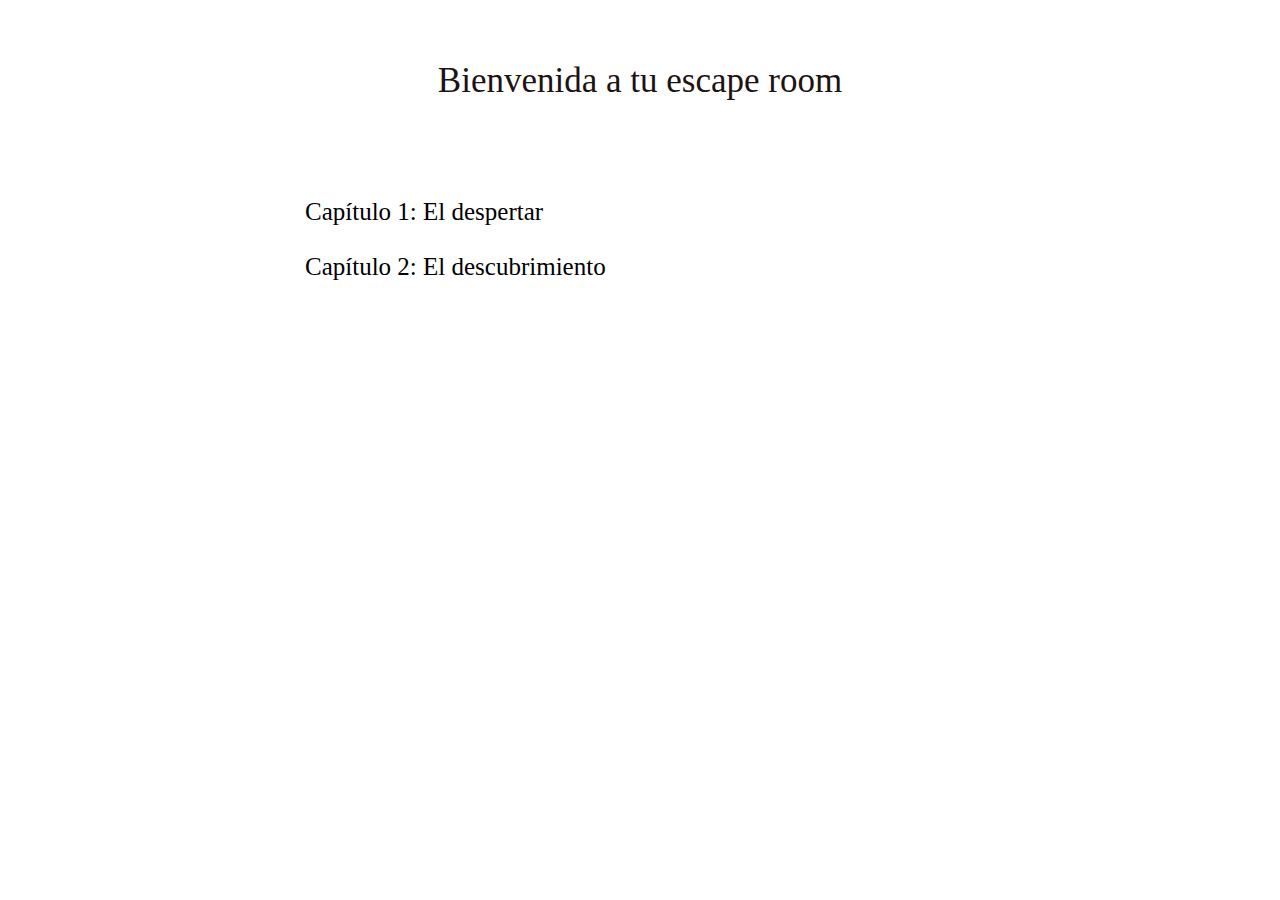
<file: index.html>
<!DOCTYPE html>
<html lang="es-ES">
  <head>
	<meta name="generator" content="Hugo 0.120.4">
    <meta charset="utf-8">
    <meta name="HandheldFriendly" content="True">
    <meta name="MobileOptimized" content="320">
    <meta name="viewport" content="width=device-width, initial-scale=1.0">
    <meta name="referrer" content="no-referrer">
    <meta name="description" content="">

    
      <link href="https://fonts.googleapis.com/css?family=Open+Sans:400|Old+Standard+TT:400&display=swap" rel="stylesheet" media="print" type="text/css" onload="this.media='all'">
    

    <title>
      
      
         Bienvenida a tu escape room 
      
    </title>
    <link rel="canonical" href="https://javiergg04/javiergg04.github.io/">

    <style>
  * {
    border:0;
    font:inherit;
    font-size:100%;
    vertical-align:baseline;
    margin:0;
    padding:0;
    color: black;
    text-decoration-skip: ink;
  }

  body {
    font-family:'Open Sans', 'Myriad Pro', Myriad, sans-serif;
    font-size:17px;
    line-height:160%;
    color:#1d1313;
    max-width:700px;
    margin:auto;
  }

  p {
    margin: 20px 0;
  }

  a img {
    border:none;
  }

  img {
    margin: 10px auto 10px auto;
    max-width: 100%;
    display: block;
  }

  .left-justify { float: left; }
  .right-justify { float:right; }

  pre, code {
    font: 12px Consolas, "Liberation Mono", Menlo, Courier, monospace;
    background-color: #f7f7f7;
  }

  code {
    font-size: 12px;
    padding: 4px;
  }

  pre {
    margin-top: 0;
    margin-bottom: 16px;
    word-wrap: normal;
    padding: 16px;
    overflow: auto;
    font-size: 85%;
    line-height: 1.45;
  }

  pre>code {
    padding: 0;
    margin: 0;
    font-size: 100%;
    word-break: normal;
    white-space: pre;
    background: transparent;
    border: 0;
  }

  pre code {
    display: inline;
    padding: 0;
    margin: 0;
    overflow: visible;
    line-height: inherit;
    word-wrap: normal;
    background-color: transparent;
    border: 0;
  }

  pre code::before,
  pre code::after {
    content: normal;
  }

  em,q,em,dfn {
    font-style:italic;
  }

  .sans,html .gist .gist-file .gist-meta {
    font-family:"Open Sans","Myriad Pro",Myriad,sans-serif;
  }

  .mono,pre,code,tt,p code,li code {
    font-family:Menlo,Monaco,"Andale Mono","lucida console","Courier New",monospace;
  }

  .heading,.serif,h1,h2,h3 {
    font-family:"Old Standard TT",serif;
  }

  strong {
    font-weight:600;
  }

  q:before {
    content:"\201C";
  }

  q:after {
    content:"\201D";
  }

  del,s {
    text-decoration:line-through;
  }

  blockquote {
    font-family:"Old Standard TT",serif;
    text-align:center;
    padding:50px;
  }

  blockquote p {
    display:inline-block;
    font-style:italic;
  }

  blockquote:before,blockquote:after {
    font-family:"Old Standard TT",serif;
    content:'\201C';
    font-size:35px;
    color:#403c3b;
  }

  blockquote:after {
    content:'\201D';
  }

  hr {
    width:40%;
    height: 1px;
    background:#403c3b;
    margin: 25px auto;
  }

  h1 {
    font-size:35px;
  }

  h2 {
    font-size:28px;
  }

  h3 {
    font-size:22px;
    margin-top:18px;
  }

  h1 a,h2 a,h3 a {
    text-decoration:none;
  }

  h1,h2 {
    margin-top:28px;
  }

  #sub-header, .date {
    color:#403c3b;
    font-size:13px;
  }

  #sub-header {
    margin: 0 4px;
  }

  #nav h1 a {
    font-size:35px;
    color:#1d1313;
    line-height:120%;
  }

  .posts_listing a,#nav a {
    text-decoration: none;
  }

  li {
    margin-left: 20px;
  }

  ul li {
    margin-left: 5px;
  }

  ul li {
    list-style-type: none;
  }
  ul li:before {
    content:"\00BB \0020";
  }

  #nav ul li:before, .posts_listing li:before {
    content:'';
    margin-right:0;
  }

  #content {
    text-align:left;
    width:100%;
    font-size:15px;
    padding:60px 0 80px;
  }

  #content h1,#content h2 {
    margin-bottom:5px;
  }

  #content h2 {
    font-size:25px;
  }

  #content .entry-content {
    margin-top:15px;
  }

  #content .date {
    margin-left:3px;
  }

  #content h1 {
    font-size:30px;
  }

  .highlight {
    margin: 10px 0;
  }

  .posts_listing {
    margin:0 0 50px;
  }

  .posts_listing li {
    margin:0 0 25px 15px;
  }

  .posts_listing li a:hover,#nav a:hover {
    text-decoration: underline;
  }

  #nav {
    text-align:center;
    position:static;
    margin-top:60px;
  }

  #nav ul {
    display: table;
    margin: 8px auto 0 auto;
  }

  #nav li {
    list-style-type:none;
    display:table-cell;
    font-size:15px;
    padding: 0 20px;
  }

  #links {
    display: flex;
    justify-content: space-between;
    margin: 50px 0 0 0;
  }

  #links :nth-child(1) {
    margin-right:0.5em;;
  }

  #links :nth-child(2) {
    margin-left:0.5em;;
  }

  #not-found {
    text-align: center;
  }

  #not-found a {
    font-family:"Old Standard TT",serif;
    font-size: 200px;
    text-decoration: none;
    display: inline-block;
    padding-top: 225px;
  }

  @media (max-width: 750px) {
    body {
      padding-left:20px;
      padding-right:20px;
    }

    #nav h1 a {
      font-size:28px;
    }

    #nav li {
      font-size:13px;
      padding: 0 15px;
    }

    #content {
      margin-top:0;
      padding-top:50px;
      font-size:14px;
    }

    #content h1 {
      font-size:25px;
    }

    #content h2 {
      font-size:22px;
    }

    .posts_listing li div {
      font-size:12px;
    }
  }

  @media (max-width: 400px) {
    body {
      padding-left:20px;
      padding-right:20px;
    }

    #nav h1 a {
      font-size:22px;
    }

    #nav li {
      font-size:12px;
      padding: 0 10px;
    }

    #content {
      margin-top:0;
      padding-top:20px;
      font-size:12px;
    }

    #content h1 {
      font-size:20px;
    }

    #content h2 {
      font-size:18px;
    }

    .posts_listing li div{
      font-size:12px;
    }
  }

  @media (prefers-color-scheme: dark) {
    *, #nav h1 a {
      color: #FDFDFD;
    }

    body {
      background: #121212;
    }

    pre, code {
      background-color: #262626;
    }

    #sub-header, .date {
      color: #BABABA;
    }

    hr {
      background: #EBEBEB;
    }
  }
</style>


    <link rel="alternate" type="application/rss+xml" href="https://javiergg04/javiergg04.github.io/index.xml" title="Bienvenida a tu escape room" />
    </head>

  <body>
    <section id=nav>
      <h1><a href="https://javiergg04/javiergg04.github.io/">Bienvenida a tu escape room</a></h1>
      <ul>
        
      </ul>
    </section>


<section id=content>
  <ul class=posts_listing>
    
      <li>
        <h2><a href="https://javiergg04/javiergg04.github.io/capitulo-01/">Capítulo 1: El despertar</a></h2>
        <div class=date>
          
        </div>
      </li>
    
      <li>
        <h2><a href="https://javiergg04/javiergg04.github.io/capitulo-02/">Capítulo 2: El descubrimiento</a></h2>
        <div class=date>
          
        </div>
      </li>
    
  </ul>
</section>

  
</body>
</html>
</file>
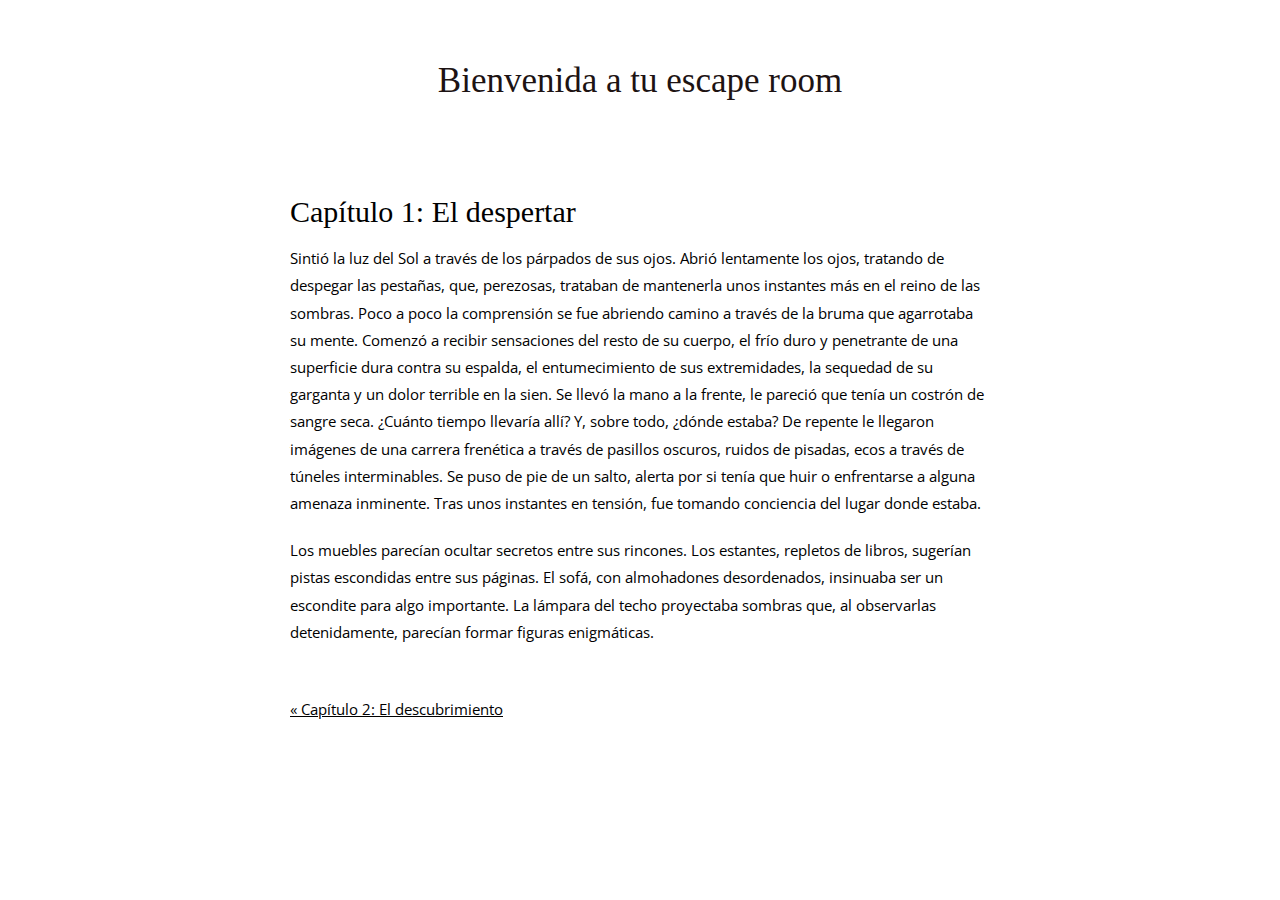
<file: capitulo-01/index.html>
<!DOCTYPE html>
<html lang="es-ES">
  <head>
    <meta charset="utf-8">
    <meta name="HandheldFriendly" content="True">
    <meta name="MobileOptimized" content="320">
    <meta name="viewport" content="width=device-width, initial-scale=1.0">
    <meta name="referrer" content="no-referrer">
    <meta name="description" content="">

    
      <link href="https://fonts.googleapis.com/css?family=Open+Sans:400|Old+Standard+TT:400&display=swap" rel="stylesheet" media="print" type="text/css" onload="this.media='all'">
    

    <title>
      
      
         Capítulo 1: El despertar 
      
    </title>
    <link rel="canonical" href="https://javiergg04/javiergg04.github.io/capitulo-01/">

    <style>
  * {
    border:0;
    font:inherit;
    font-size:100%;
    vertical-align:baseline;
    margin:0;
    padding:0;
    color: black;
    text-decoration-skip: ink;
  }

  body {
    font-family:'Open Sans', 'Myriad Pro', Myriad, sans-serif;
    font-size:17px;
    line-height:160%;
    color:#1d1313;
    max-width:700px;
    margin:auto;
  }

  p {
    margin: 20px 0;
  }

  a img {
    border:none;
  }

  img {
    margin: 10px auto 10px auto;
    max-width: 100%;
    display: block;
  }

  .left-justify { float: left; }
  .right-justify { float:right; }

  pre, code {
    font: 12px Consolas, "Liberation Mono", Menlo, Courier, monospace;
    background-color: #f7f7f7;
  }

  code {
    font-size: 12px;
    padding: 4px;
  }

  pre {
    margin-top: 0;
    margin-bottom: 16px;
    word-wrap: normal;
    padding: 16px;
    overflow: auto;
    font-size: 85%;
    line-height: 1.45;
  }

  pre>code {
    padding: 0;
    margin: 0;
    font-size: 100%;
    word-break: normal;
    white-space: pre;
    background: transparent;
    border: 0;
  }

  pre code {
    display: inline;
    padding: 0;
    margin: 0;
    overflow: visible;
    line-height: inherit;
    word-wrap: normal;
    background-color: transparent;
    border: 0;
  }

  pre code::before,
  pre code::after {
    content: normal;
  }

  em,q,em,dfn {
    font-style:italic;
  }

  .sans,html .gist .gist-file .gist-meta {
    font-family:"Open Sans","Myriad Pro",Myriad,sans-serif;
  }

  .mono,pre,code,tt,p code,li code {
    font-family:Menlo,Monaco,"Andale Mono","lucida console","Courier New",monospace;
  }

  .heading,.serif,h1,h2,h3 {
    font-family:"Old Standard TT",serif;
  }

  strong {
    font-weight:600;
  }

  q:before {
    content:"\201C";
  }

  q:after {
    content:"\201D";
  }

  del,s {
    text-decoration:line-through;
  }

  blockquote {
    font-family:"Old Standard TT",serif;
    text-align:center;
    padding:50px;
  }

  blockquote p {
    display:inline-block;
    font-style:italic;
  }

  blockquote:before,blockquote:after {
    font-family:"Old Standard TT",serif;
    content:'\201C';
    font-size:35px;
    color:#403c3b;
  }

  blockquote:after {
    content:'\201D';
  }

  hr {
    width:40%;
    height: 1px;
    background:#403c3b;
    margin: 25px auto;
  }

  h1 {
    font-size:35px;
  }

  h2 {
    font-size:28px;
  }

  h3 {
    font-size:22px;
    margin-top:18px;
  }

  h1 a,h2 a,h3 a {
    text-decoration:none;
  }

  h1,h2 {
    margin-top:28px;
  }

  #sub-header, .date {
    color:#403c3b;
    font-size:13px;
  }

  #sub-header {
    margin: 0 4px;
  }

  #nav h1 a {
    font-size:35px;
    color:#1d1313;
    line-height:120%;
  }

  .posts_listing a,#nav a {
    text-decoration: none;
  }

  li {
    margin-left: 20px;
  }

  ul li {
    margin-left: 5px;
  }

  ul li {
    list-style-type: none;
  }
  ul li:before {
    content:"\00BB \0020";
  }

  #nav ul li:before, .posts_listing li:before {
    content:'';
    margin-right:0;
  }

  #content {
    text-align:left;
    width:100%;
    font-size:15px;
    padding:60px 0 80px;
  }

  #content h1,#content h2 {
    margin-bottom:5px;
  }

  #content h2 {
    font-size:25px;
  }

  #content .entry-content {
    margin-top:15px;
  }

  #content .date {
    margin-left:3px;
  }

  #content h1 {
    font-size:30px;
  }

  .highlight {
    margin: 10px 0;
  }

  .posts_listing {
    margin:0 0 50px;
  }

  .posts_listing li {
    margin:0 0 25px 15px;
  }

  .posts_listing li a:hover,#nav a:hover {
    text-decoration: underline;
  }

  #nav {
    text-align:center;
    position:static;
    margin-top:60px;
  }

  #nav ul {
    display: table;
    margin: 8px auto 0 auto;
  }

  #nav li {
    list-style-type:none;
    display:table-cell;
    font-size:15px;
    padding: 0 20px;
  }

  #links {
    display: flex;
    justify-content: space-between;
    margin: 50px 0 0 0;
  }

  #links :nth-child(1) {
    margin-right:0.5em;;
  }

  #links :nth-child(2) {
    margin-left:0.5em;;
  }

  #not-found {
    text-align: center;
  }

  #not-found a {
    font-family:"Old Standard TT",serif;
    font-size: 200px;
    text-decoration: none;
    display: inline-block;
    padding-top: 225px;
  }

  @media (max-width: 750px) {
    body {
      padding-left:20px;
      padding-right:20px;
    }

    #nav h1 a {
      font-size:28px;
    }

    #nav li {
      font-size:13px;
      padding: 0 15px;
    }

    #content {
      margin-top:0;
      padding-top:50px;
      font-size:14px;
    }

    #content h1 {
      font-size:25px;
    }

    #content h2 {
      font-size:22px;
    }

    .posts_listing li div {
      font-size:12px;
    }
  }

  @media (max-width: 400px) {
    body {
      padding-left:20px;
      padding-right:20px;
    }

    #nav h1 a {
      font-size:22px;
    }

    #nav li {
      font-size:12px;
      padding: 0 10px;
    }

    #content {
      margin-top:0;
      padding-top:20px;
      font-size:12px;
    }

    #content h1 {
      font-size:20px;
    }

    #content h2 {
      font-size:18px;
    }

    .posts_listing li div{
      font-size:12px;
    }
  }

  @media (prefers-color-scheme: dark) {
    *, #nav h1 a {
      color: #FDFDFD;
    }

    body {
      background: #121212;
    }

    pre, code {
      background-color: #262626;
    }

    #sub-header, .date {
      color: #BABABA;
    }

    hr {
      background: #EBEBEB;
    }
  }
</style>


    </head>

  <body>
    <section id=nav>
      <h1><a href="https://javiergg04/javiergg04.github.io/">Bienvenida a tu escape room</a></h1>
      <ul>
        
      </ul>
    </section>


<section id=content>
  <h1> Capítulo 1: El despertar </h1>

  

  <div class="entry-content">
    <p>Sintió la luz del Sol a través de los párpados de sus ojos. Abrió lentamente los ojos, tratando de despegar las pestañas, que, perezosas, trataban de mantenerla unos instantes más en el reino de las sombras.  Poco a poco la comprensión se fue abriendo camino a través de la bruma que agarrotaba su mente. Comenzó a recibir sensaciones del resto de su cuerpo, el frío duro y penetrante de una superficie dura contra su espalda, el entumecimiento de sus extremidades, la sequedad de su garganta y un dolor terrible en la sien. Se llevó la mano a la frente, le pareció que tenía un costrón de sangre seca. ¿Cuánto tiempo llevaría allí? Y, sobre todo, ¿dónde estaba? De repente le llegaron imágenes de una carrera frenética a través de pasillos oscuros, ruidos de pisadas, ecos a través de túneles interminables. Se puso de pie de un salto, alerta por si tenía que huir o enfrentarse a alguna amenaza inminente. Tras unos instantes en tensión, fue tomando conciencia del lugar donde estaba.</p>
<p>Los muebles parecían ocultar secretos entre sus rincones. Los estantes, repletos de libros, sugerían pistas escondidas entre sus páginas. El sofá, con almohadones desordenados, insinuaba ser un escondite para algo importante. La lámpara del techo proyectaba sombras que, al observarlas detenidamente, parecían formar figuras enigmáticas.</p>

  </div>

  <div id=links>
    
      <a href="https://javiergg04/javiergg04.github.io/capitulo-02/">&laquo;&nbsp;Capítulo 2: El descubrimiento</a>
    
    
  </div>
</section>

  
</body>
</html>
</file>
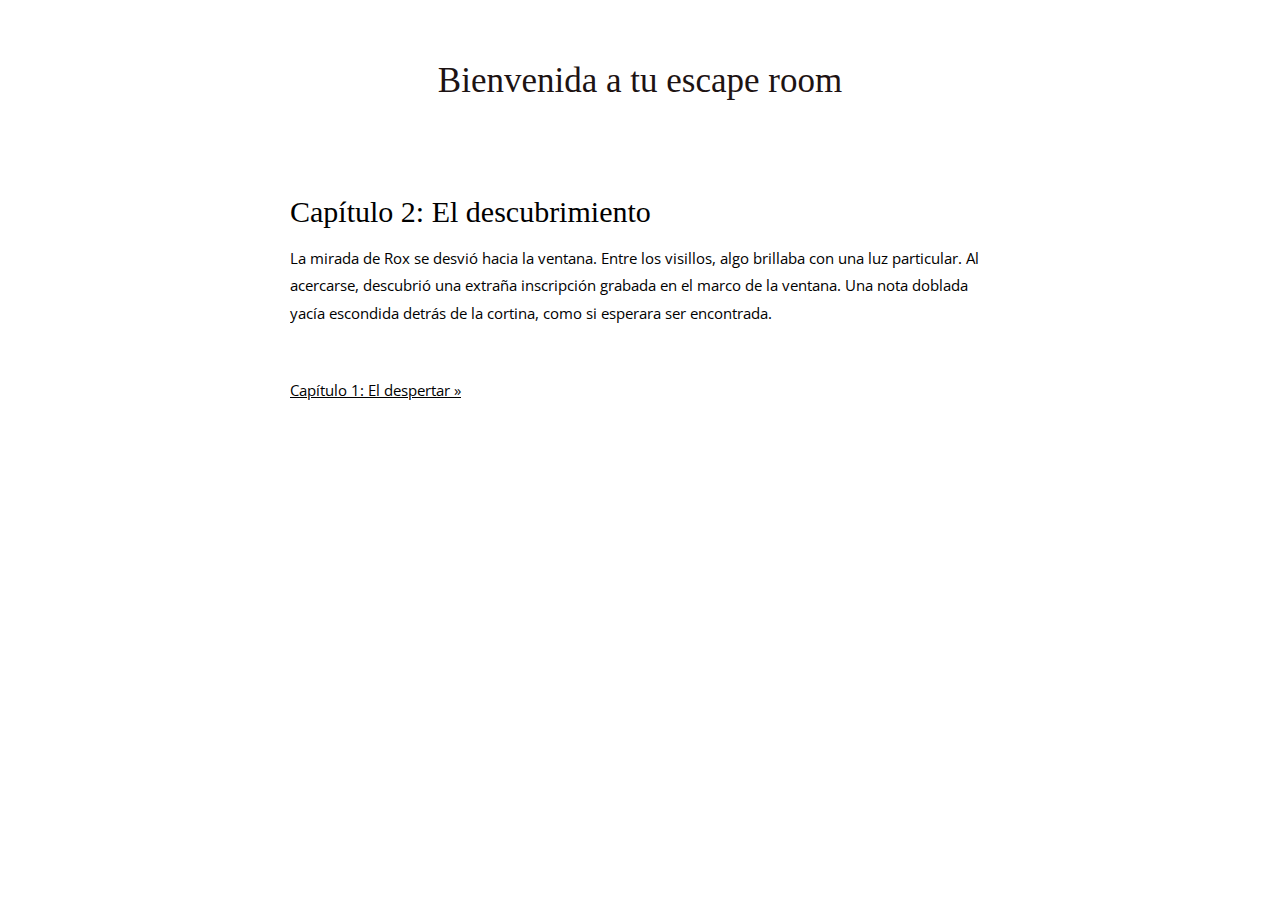
<file: capitulo-02/index.html>
<!DOCTYPE html>
<html lang="es-ES">
  <head>
    <meta charset="utf-8">
    <meta name="HandheldFriendly" content="True">
    <meta name="MobileOptimized" content="320">
    <meta name="viewport" content="width=device-width, initial-scale=1.0">
    <meta name="referrer" content="no-referrer">
    <meta name="description" content="">

    
      <link href="https://fonts.googleapis.com/css?family=Open+Sans:400|Old+Standard+TT:400&display=swap" rel="stylesheet" media="print" type="text/css" onload="this.media='all'">
    

    <title>
      
      
         Capítulo 2: El descubrimiento 
      
    </title>
    <link rel="canonical" href="https://javiergg04/javiergg04.github.io/capitulo-02/">

    <style>
  * {
    border:0;
    font:inherit;
    font-size:100%;
    vertical-align:baseline;
    margin:0;
    padding:0;
    color: black;
    text-decoration-skip: ink;
  }

  body {
    font-family:'Open Sans', 'Myriad Pro', Myriad, sans-serif;
    font-size:17px;
    line-height:160%;
    color:#1d1313;
    max-width:700px;
    margin:auto;
  }

  p {
    margin: 20px 0;
  }

  a img {
    border:none;
  }

  img {
    margin: 10px auto 10px auto;
    max-width: 100%;
    display: block;
  }

  .left-justify { float: left; }
  .right-justify { float:right; }

  pre, code {
    font: 12px Consolas, "Liberation Mono", Menlo, Courier, monospace;
    background-color: #f7f7f7;
  }

  code {
    font-size: 12px;
    padding: 4px;
  }

  pre {
    margin-top: 0;
    margin-bottom: 16px;
    word-wrap: normal;
    padding: 16px;
    overflow: auto;
    font-size: 85%;
    line-height: 1.45;
  }

  pre>code {
    padding: 0;
    margin: 0;
    font-size: 100%;
    word-break: normal;
    white-space: pre;
    background: transparent;
    border: 0;
  }

  pre code {
    display: inline;
    padding: 0;
    margin: 0;
    overflow: visible;
    line-height: inherit;
    word-wrap: normal;
    background-color: transparent;
    border: 0;
  }

  pre code::before,
  pre code::after {
    content: normal;
  }

  em,q,em,dfn {
    font-style:italic;
  }

  .sans,html .gist .gist-file .gist-meta {
    font-family:"Open Sans","Myriad Pro",Myriad,sans-serif;
  }

  .mono,pre,code,tt,p code,li code {
    font-family:Menlo,Monaco,"Andale Mono","lucida console","Courier New",monospace;
  }

  .heading,.serif,h1,h2,h3 {
    font-family:"Old Standard TT",serif;
  }

  strong {
    font-weight:600;
  }

  q:before {
    content:"\201C";
  }

  q:after {
    content:"\201D";
  }

  del,s {
    text-decoration:line-through;
  }

  blockquote {
    font-family:"Old Standard TT",serif;
    text-align:center;
    padding:50px;
  }

  blockquote p {
    display:inline-block;
    font-style:italic;
  }

  blockquote:before,blockquote:after {
    font-family:"Old Standard TT",serif;
    content:'\201C';
    font-size:35px;
    color:#403c3b;
  }

  blockquote:after {
    content:'\201D';
  }

  hr {
    width:40%;
    height: 1px;
    background:#403c3b;
    margin: 25px auto;
  }

  h1 {
    font-size:35px;
  }

  h2 {
    font-size:28px;
  }

  h3 {
    font-size:22px;
    margin-top:18px;
  }

  h1 a,h2 a,h3 a {
    text-decoration:none;
  }

  h1,h2 {
    margin-top:28px;
  }

  #sub-header, .date {
    color:#403c3b;
    font-size:13px;
  }

  #sub-header {
    margin: 0 4px;
  }

  #nav h1 a {
    font-size:35px;
    color:#1d1313;
    line-height:120%;
  }

  .posts_listing a,#nav a {
    text-decoration: none;
  }

  li {
    margin-left: 20px;
  }

  ul li {
    margin-left: 5px;
  }

  ul li {
    list-style-type: none;
  }
  ul li:before {
    content:"\00BB \0020";
  }

  #nav ul li:before, .posts_listing li:before {
    content:'';
    margin-right:0;
  }

  #content {
    text-align:left;
    width:100%;
    font-size:15px;
    padding:60px 0 80px;
  }

  #content h1,#content h2 {
    margin-bottom:5px;
  }

  #content h2 {
    font-size:25px;
  }

  #content .entry-content {
    margin-top:15px;
  }

  #content .date {
    margin-left:3px;
  }

  #content h1 {
    font-size:30px;
  }

  .highlight {
    margin: 10px 0;
  }

  .posts_listing {
    margin:0 0 50px;
  }

  .posts_listing li {
    margin:0 0 25px 15px;
  }

  .posts_listing li a:hover,#nav a:hover {
    text-decoration: underline;
  }

  #nav {
    text-align:center;
    position:static;
    margin-top:60px;
  }

  #nav ul {
    display: table;
    margin: 8px auto 0 auto;
  }

  #nav li {
    list-style-type:none;
    display:table-cell;
    font-size:15px;
    padding: 0 20px;
  }

  #links {
    display: flex;
    justify-content: space-between;
    margin: 50px 0 0 0;
  }

  #links :nth-child(1) {
    margin-right:0.5em;;
  }

  #links :nth-child(2) {
    margin-left:0.5em;;
  }

  #not-found {
    text-align: center;
  }

  #not-found a {
    font-family:"Old Standard TT",serif;
    font-size: 200px;
    text-decoration: none;
    display: inline-block;
    padding-top: 225px;
  }

  @media (max-width: 750px) {
    body {
      padding-left:20px;
      padding-right:20px;
    }

    #nav h1 a {
      font-size:28px;
    }

    #nav li {
      font-size:13px;
      padding: 0 15px;
    }

    #content {
      margin-top:0;
      padding-top:50px;
      font-size:14px;
    }

    #content h1 {
      font-size:25px;
    }

    #content h2 {
      font-size:22px;
    }

    .posts_listing li div {
      font-size:12px;
    }
  }

  @media (max-width: 400px) {
    body {
      padding-left:20px;
      padding-right:20px;
    }

    #nav h1 a {
      font-size:22px;
    }

    #nav li {
      font-size:12px;
      padding: 0 10px;
    }

    #content {
      margin-top:0;
      padding-top:20px;
      font-size:12px;
    }

    #content h1 {
      font-size:20px;
    }

    #content h2 {
      font-size:18px;
    }

    .posts_listing li div{
      font-size:12px;
    }
  }

  @media (prefers-color-scheme: dark) {
    *, #nav h1 a {
      color: #FDFDFD;
    }

    body {
      background: #121212;
    }

    pre, code {
      background-color: #262626;
    }

    #sub-header, .date {
      color: #BABABA;
    }

    hr {
      background: #EBEBEB;
    }
  }
</style>


    </head>

  <body>
    <section id=nav>
      <h1><a href="https://javiergg04/javiergg04.github.io/">Bienvenida a tu escape room</a></h1>
      <ul>
        
      </ul>
    </section>


<section id=content>
  <h1> Capítulo 2: El descubrimiento </h1>

  

  <div class="entry-content">
    <p>La mirada de Rox se desvió hacia la ventana. Entre los visillos, algo brillaba con una luz particular. Al acercarse, descubrió una extraña inscripción grabada en el marco de la ventana. Una nota doblada yacía escondida detrás de la cortina, como si esperara ser encontrada.</p>

  </div>

  <div id=links>
    
    
      <a href="https://javiergg04/javiergg04.github.io/capitulo-01/">Capítulo 1: El despertar&nbsp;&raquo;</a>
    
  </div>
</section>

  
</body>
</html>
</file>
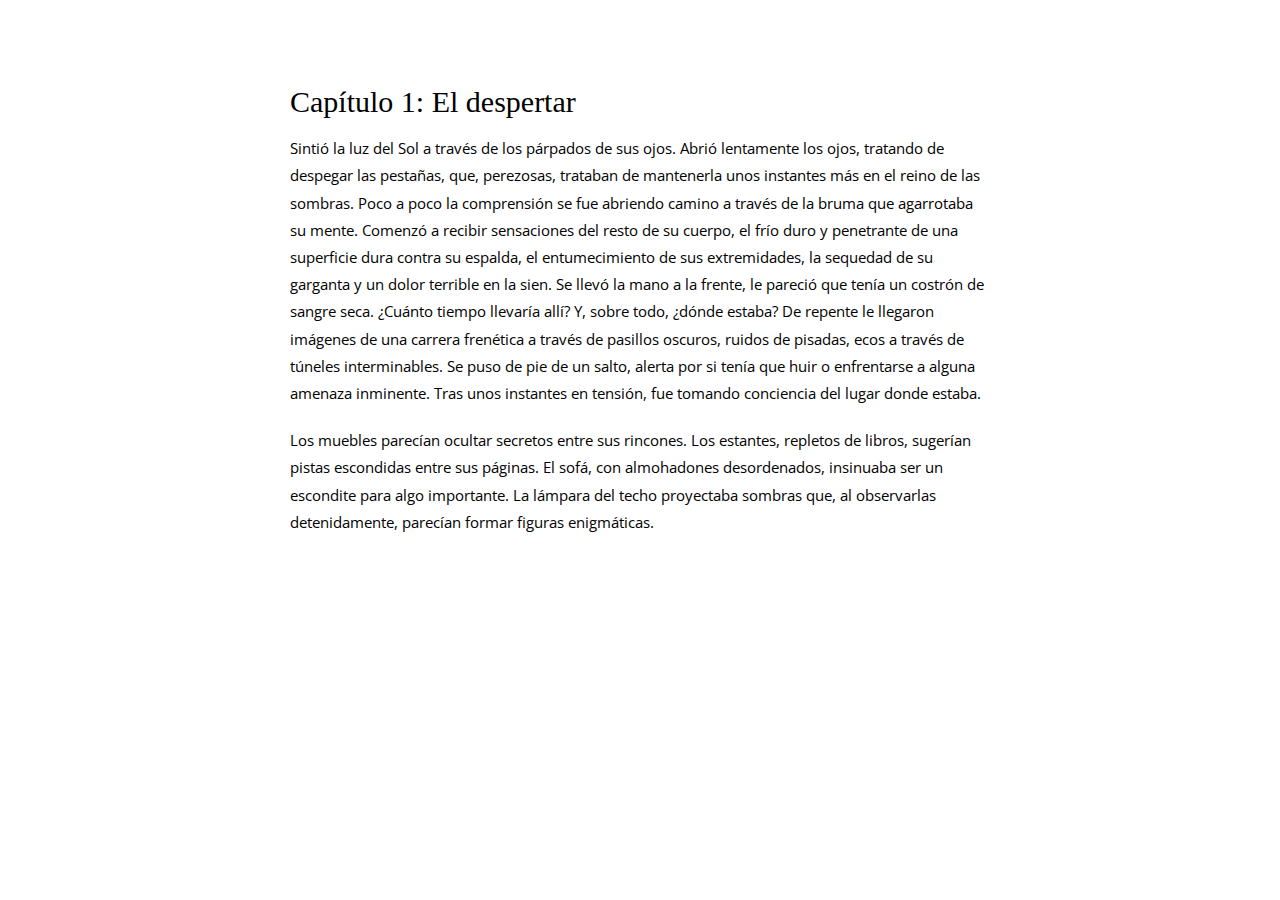
<file: capitulo01.html>
<!DOCTYPE html>
<html lang="es-ES">
  <head>
    <meta charset="utf-8">
    <meta name="HandheldFriendly" content="True">
    <meta name="MobileOptimized" content="320">
    <meta name="viewport" content="width=device-width, initial-scale=1.0">
    <meta name="referrer" content="no-referrer">
    <meta name="description" content="">

    
      <link href="https://fonts.googleapis.com/css?family=Open+Sans:400|Old+Standard+TT:400&display=swap" rel="stylesheet" media="print" type="text/css" onload="this.media='all'">
    

    <title>
      
      
         Capítulo 1: El despertar 
      
    </title>
    <link rel="canonical" href="https://javiergg04/javiergg04.github.io/capitulo-01/">

    <style>
  * {
    border:0;
    font:inherit;
    font-size:100%;
    vertical-align:baseline;
    margin:0;
    padding:0;
    color: black;
    text-decoration-skip: ink;
  }

  body {
    font-family:'Open Sans', 'Myriad Pro', Myriad, sans-serif;
    font-size:17px;
    line-height:160%;
    color:#1d1313;
    max-width:700px;
    margin:auto;
  }

  p {
    margin: 20px 0;
  }

  a img {
    border:none;
  }

  img {
    margin: 10px auto 10px auto;
    max-width: 100%;
    display: block;
  }

  .left-justify { float: left; }
  .right-justify { float:right; }

  pre, code {
    font: 12px Consolas, "Liberation Mono", Menlo, Courier, monospace;
    background-color: #f7f7f7;
  }

  code {
    font-size: 12px;
    padding: 4px;
  }

  pre {
    margin-top: 0;
    margin-bottom: 16px;
    word-wrap: normal;
    padding: 16px;
    overflow: auto;
    font-size: 85%;
    line-height: 1.45;
  }

  pre>code {
    padding: 0;
    margin: 0;
    font-size: 100%;
    word-break: normal;
    white-space: pre;
    background: transparent;
    border: 0;
  }

  pre code {
    display: inline;
    padding: 0;
    margin: 0;
    overflow: visible;
    line-height: inherit;
    word-wrap: normal;
    background-color: transparent;
    border: 0;
  }

  pre code::before,
  pre code::after {
    content: normal;
  }

  em,q,em,dfn {
    font-style:italic;
  }

  .sans,html .gist .gist-file .gist-meta {
    font-family:"Open Sans","Myriad Pro",Myriad,sans-serif;
  }

  .mono,pre,code,tt,p code,li code {
    font-family:Menlo,Monaco,"Andale Mono","lucida console","Courier New",monospace;
  }

  .heading,.serif,h1,h2,h3 {
    font-family:"Old Standard TT",serif;
  }

  strong {
    font-weight:600;
  }

  q:before {
    content:"\201C";
  }

  q:after {
    content:"\201D";
  }

  del,s {
    text-decoration:line-through;
  }

  blockquote {
    font-family:"Old Standard TT",serif;
    text-align:center;
    padding:50px;
  }

  blockquote p {
    display:inline-block;
    font-style:italic;
  }

  blockquote:before,blockquote:after {
    font-family:"Old Standard TT",serif;
    content:'\201C';
    font-size:35px;
    color:#403c3b;
  }

  blockquote:after {
    content:'\201D';
  }

  hr {
    width:40%;
    height: 1px;
    background:#403c3b;
    margin: 25px auto;
  }

  h1 {
    font-size:35px;
  }

  h2 {
    font-size:28px;
  }

  h3 {
    font-size:22px;
    margin-top:18px;
  }

  h1 a,h2 a,h3 a {
    text-decoration:none;
  }

  h1,h2 {
    margin-top:28px;
  }

  #sub-header, .date {
    color:#403c3b;
    font-size:13px;
  }

  #sub-header {
    margin: 0 4px;
  }

  #nav h1 a {
    font-size:35px;
    color:#1d1313;
    line-height:120%;
  }

  .posts_listing a,#nav a {
    text-decoration: none;
  }

  li {
    margin-left: 20px;
  }

  ul li {
    margin-left: 5px;
  }

  ul li {
    list-style-type: none;
  }
  ul li:before {
    content:"\00BB \0020";
  }

  #nav ul li:before, .posts_listing li:before {
    content:'';
    margin-right:0;
  }

  #content {
    text-align:left;
    width:100%;
    font-size:15px;
    padding:60px 0 80px;
  }

  #content h1,#content h2 {
    margin-bottom:5px;
  }

  #content h2 {
    font-size:25px;
  }

  #content .entry-content {
    margin-top:15px;
  }

  #content .date {
    margin-left:3px;
  }

  #content h1 {
    font-size:30px;
  }

  .highlight {
    margin: 10px 0;
  }

  .posts_listing {
    margin:0 0 50px;
  }

  .posts_listing li {
    margin:0 0 25px 15px;
  }

  .posts_listing li a:hover,#nav a:hover {
    text-decoration: underline;
  }

  #nav {
    text-align:center;
    position:static;
    margin-top:60px;
  }

  #nav ul {
    display: table;
    margin: 8px auto 0 auto;
  }

  #nav li {
    list-style-type:none;
    display:table-cell;
    font-size:15px;
    padding: 0 20px;
  }

  #links {
    display: flex;
    justify-content: space-between;
    margin: 50px 0 0 0;
  }

  #links :nth-child(1) {
    margin-right:0.5em;;
  }

  #links :nth-child(2) {
    margin-left:0.5em;;
  }

  #not-found {
    text-align: center;
  }

  #not-found a {
    font-family:"Old Standard TT",serif;
    font-size: 200px;
    text-decoration: none;
    display: inline-block;
    padding-top: 225px;
  }

  @media (max-width: 750px) {
    body {
      padding-left:20px;
      padding-right:20px;
    }

    #nav h1 a {
      font-size:28px;
    }

    #nav li {
      font-size:13px;
      padding: 0 15px;
    }

    #content {
      margin-top:0;
      padding-top:50px;
      font-size:14px;
    }

    #content h1 {
      font-size:25px;
    }

    #content h2 {
      font-size:22px;
    }

    .posts_listing li div {
      font-size:12px;
    }
  }

  @media (max-width: 400px) {
    body {
      padding-left:20px;
      padding-right:20px;
    }

    #nav h1 a {
      font-size:22px;
    }

    #nav li {
      font-size:12px;
      padding: 0 10px;
    }

    #content {
      margin-top:0;
      padding-top:20px;
      font-size:12px;
    }

    #content h1 {
      font-size:20px;
    }

    #content h2 {
      font-size:18px;
    }

    .posts_listing li div{
      font-size:12px;
    }
  }

  @media (prefers-color-scheme: dark) {
    *, #nav h1 a {
      color: #FDFDFD;
    }

    body {
      background: #121212;
    }

    pre, code {
      background-color: #262626;
    }

    #sub-header, .date {
      color: #BABABA;
    }

    hr {
      background: #EBEBEB;
    }
  }
</style>


    </head>

  <body>

<section id=content>
  <h1> Capítulo 1: El despertar </h1>

  

  <div class="entry-content">
    <p>Sintió la luz del Sol a través de los párpados de sus ojos. Abrió lentamente los ojos, tratando de despegar las pestañas, que, perezosas, trataban de mantenerla unos instantes más en el reino de las sombras.  Poco a poco la comprensión se fue abriendo camino a través de la bruma que agarrotaba su mente. Comenzó a recibir sensaciones del resto de su cuerpo, el frío duro y penetrante de una superficie dura contra su espalda, el entumecimiento de sus extremidades, la sequedad de su garganta y un dolor terrible en la sien. Se llevó la mano a la frente, le pareció que tenía un costrón de sangre seca. ¿Cuánto tiempo llevaría allí? Y, sobre todo, ¿dónde estaba? De repente le llegaron imágenes de una carrera frenética a través de pasillos oscuros, ruidos de pisadas, ecos a través de túneles interminables. Se puso de pie de un salto, alerta por si tenía que huir o enfrentarse a alguna amenaza inminente. Tras unos instantes en tensión, fue tomando conciencia del lugar donde estaba.</p>
<p>Los muebles parecían ocultar secretos entre sus rincones. Los estantes, repletos de libros, sugerían pistas escondidas entre sus páginas. El sofá, con almohadones desordenados, insinuaba ser un escondite para algo importante. La lámpara del techo proyectaba sombras que, al observarlas detenidamente, parecían formar figuras enigmáticas.</p>

  </div>

</section>

  
</body>
</html>
</file>
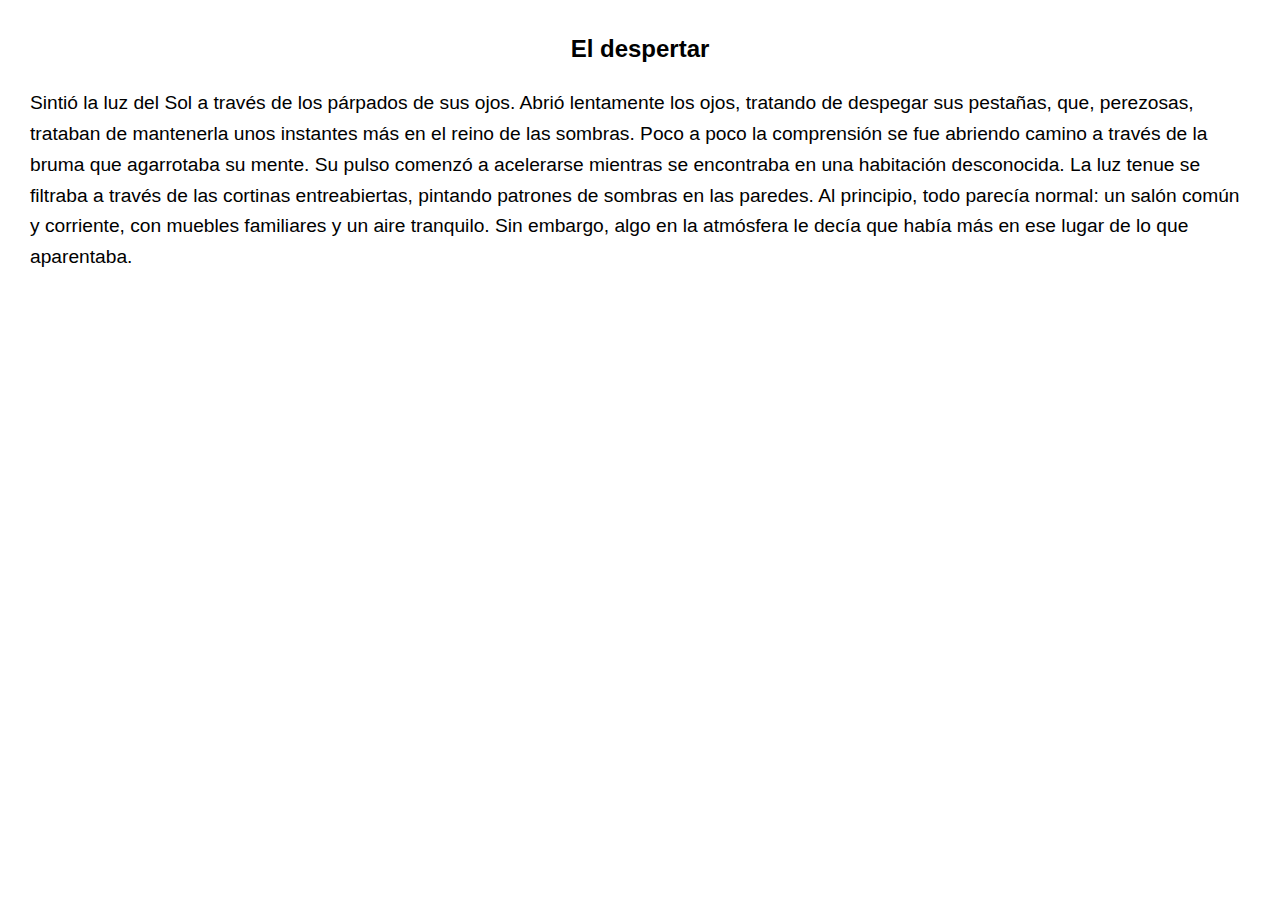
<file: inicio.html>
<!DOCTYPE html>
<html lang="es">
<head>
  <meta charset="UTF-8">
  <title>Texto en una Página Web</title>
  <link rel="stylesheet" href="estilos.css">
  <style>
    body {
      font-family: Arial, sans-serif;
      margin: 30px;
      line-height: 1.6;
    }
    h1 {
      text-align: center;
    }
    .texto {
      margin-top: 20px;
    }
  </style>
</head>
<body>
  <h1>El despertar</h1>
  <div class="texto">
    <p>Sintió la luz del Sol a través de los párpados de sus ojos. Abrió lentamente los ojos, tratando de despegar sus pestañas, que, perezosas, trataban de mantenerla unos instantes más en el reino de las sombras. Poco a poco la comprensión se fue abriendo camino a través de la bruma que agarrotaba su mente. Su pulso comenzó a acelerarse mientras se encontraba en una habitación desconocida. La luz tenue se filtraba a través de las cortinas entreabiertas, pintando patrones de sombras en las paredes. Al principio, todo parecía normal: un salón común y corriente, con muebles familiares y un aire tranquilo. Sin embargo, algo en la atmósfera le decía que había más en ese lugar de lo que aparentaba.</p>
  </div>
</body>
</html>
</file>
<file: estilos.css>
/* Establecer el tamaño del texto en píxeles */
p {
  font-size: 16px;
}

/* Establecer el tamaño del texto en puntos */
h1 {
  font-size: 18pt;
}

/* Utilizar rem para el tamaño de fuente relativo al tamaño de fuente raíz */
body {
  font-size: 16px; /* Tamaño de fuente base */
}

p {
  font-size: 1.2rem; /* Esto sería el 120% del tamaño de fuente base del cuerpo */
}
</file>
